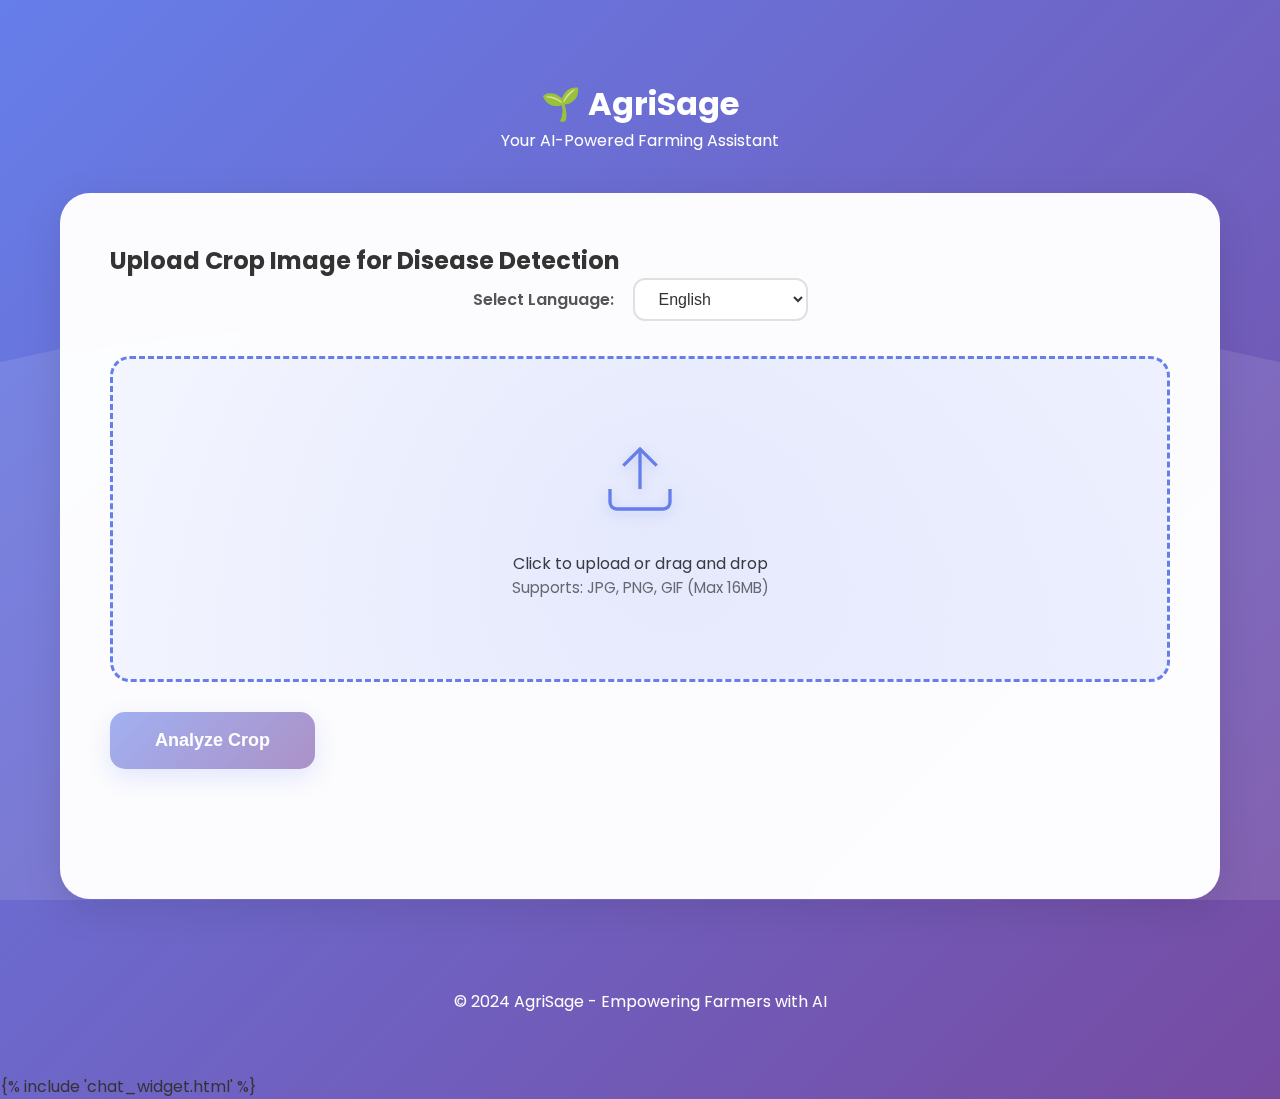
<file: templates/index.html>
<!DOCTYPE html>
<html lang="en">
<head>
    <meta charset="UTF-8">
    <meta name="viewport" content="width=device-width, initial-scale=1.0">
    <title>AgriSage - AI Farming Doctor</title>
    <link rel="stylesheet" href="/static/css/style.css">
    <link rel="icon" href="data:,">
    <link href="https://fonts.googleapis.com/css2?family=Poppins:wght@300;400;600;700&display=swap" rel="stylesheet">
</head>
<body>
    <div class="container">
        <header>
            <h1>🌱 AgriSage</h1>
            <p>Your AI-Powered Farming Assistant</p>
        </header>

        <main>
            <div class="upload-section">
                <h2>Upload Crop Image for Disease Detection</h2>
                
                <div class="language-selector">
                    <label>Select Language:</label>
                    <select id="language">
                        <option value="en">English</option>
                        <option value="te">తెలుగు (Telugu)</option>
                    </select>
                </div>

                <div class="upload-area" id="uploadArea">
                    <svg class="upload-icon" viewBox="0 0 24 24" fill="none" stroke="currentColor">
                        <path d="M21 15v4a2 2 0 0 1-2 2H5a2 2 0 0 1-2-2v-4"></path>
                        <polyline points="17 8 12 3 7 8"></polyline>
                        <line x1="12" y1="3" x2="12" y2="15"></line>
                    </svg>
                    <p>Click to upload or drag and drop</p>
                    <p class="file-info">Supports: JPG, PNG, GIF (Max 16MB)</p>
                    <input type="file" id="fileInput" accept="image/*" hidden>
                </div>

                <div id="preview" class="preview-container" style="display: none;">
                    <img id="previewImage" alt="Preview">
                    <button id="removeImage" class="btn-remove">Remove</button>
                </div>

                <button id="analyzeBtn" class="btn-primary" disabled>
                    <span>Analyze Crop</span>
                </button>
            </div>

            <div id="results" class="results-section" style="display: none;">
                <h2>Analysis Results</h2>
                
                <div class="result-card">
                    <h3>Disease Detected</h3>
                    <p id="diseaseName" class="disease-name"></p>
                    <div class="confidence-bar">
                        <div class="confidence-fill" id="confidenceBar"></div>
                    </div>
                    <p class="confidence-text">Confidence: <span id="confidenceValue"></span>%</p>
                </div>

                <div class="treatment-section">
                    <h3>Treatment Recommendations</h3>
                    
                    <div class="treatment-card organic">
                        <h4>🌿 Organic Treatment</h4>
                        <p id="organicTreatment"></p>
                    </div>

                    <div class="treatment-card chemical">
                        <h4>⚗️ Chemical Treatment</h4>
                        <p id="chemicalTreatment"></p>
                    </div>

                    <div class="treatment-card prevention">
                        <h4>🛡️ Prevention Methods</h4>
                        <p id="preventionMethods"></p>
                    </div>
                </div>

                <div class="action-buttons">
                    <button id="speakBtn" class="btn-secondary">
                        🔊 Read Aloud
                    </button>
                    <button id="downloadBtn" class="btn-secondary">
                        📄 Download Report
                    </button>
                    <button id="newAnalysisBtn" class="btn-primary">
                        New Analysis
                    </button>
                </div>
            </div>

            <div id="loading" class="loading" style="display: none;">
                <div class="spinner"></div>
                <p>Analyzing your crop image...</p>
            </div>
        </main>

        <footer>
            <p>© 2024 AgriSage - Empowering Farmers with AI</p>
        </footer>
    </div>

    <audio id="audioPlayer" style="display: none;"></audio>
    <script src="/static/js/main.js"></script>
    <!-- Add before </body> -->
{% include 'chat_widget.html' %}
<link rel="stylesheet" href="/static/css/chat.css">
<script src="/static/js/chat.js"></script>
</body>
</html>
</file>
<file: static/css/style.css>
* {
    margin: 0;
    padding: 0;
    box-sizing: border-box;
}

:root {
    --primary-gradient: linear-gradient(135deg, #667eea 0%, #764ba2 100%);
    --success-gradient: linear-gradient(135deg, #56ab2f 0%, #a8e063 100%);
    --danger-gradient: linear-gradient(135deg, #ff6b6b 0%, #ff8e53 100%);
    --info-gradient: linear-gradient(135deg, #4ecdc4 0%, #44a08d 100%);
    --card-shadow: 0 10px 40px rgba(0,0,0,0.1);
    --hover-shadow: 0 15px 50px rgba(0,0,0,0.15);
}

body {
    font-family: 'Poppins', sans-serif;
    background: var(--primary-gradient);
    min-height: 100vh;
    color: #333;
    position: relative;
    overflow-x: hidden;
}

/* Animated Background */
body::before {
    content: '';
    position: fixed;
    top: 0;
    left: 0;
    width: 100%;
    height: 100%;
    background: url('data:image/svg+xml,<svg xmlns="http://www.w3.org/2000/svg" viewBox="0 0 1440 320"><path fill="%23ffffff" fill-opacity="0.1" d="M0,96L48,112C96,128,192,160,288,160C384,160,480,128,576,112C672,96,768,96,864,112C960,128,1056,160,1152,160C1248,160,1344,128,1392,112L1440,96L1440,320L1392,320C1344,320,1248,320,1152,320C1056,320,960,320,864,320C768,320,672,320,576,320C480,320,384,320,288,320C192,320,96,320,48,320L0,320Z"></path></svg>') no-repeat bottom;
    background-size: cover;
    z-index: -1;
}

.container {
    max-width: 1200px;
    margin: 0 auto;
    padding: 20px;
}

/* Header Styles */
header {
    text-align: center;
    color: white;
    padding: 60px 0 40px;
    position: relative;
}

.header-content {
    position: relative;
    z-index: 1;
}

.animated-title {
    font-size: 3.5em;
    font-weight: 700;
    margin-bottom: 15px;
    text-shadow: 3px 3px 6px rgba(0,0,0,0.3);
    animation: titleFloat 3s ease-in-out infinite;
}

@keyframes titleFloat {
    0%, 100% { transform: translateY(0); }
    50% { transform: translateY(-10px); }
}

.subtitle {
    font-size: 1.3em;
    opacity: 0.95;
    font-weight: 300;
}

.header-decoration {
    width: 100px;
    height: 4px;
    background: white;
    margin: 20px auto 0;
    border-radius: 2px;
    opacity: 0.8;
}

/* Main Content */
main {
    background: white;
    border-radius: 30px;
    padding: 50px;
    box-shadow: var(--card-shadow);
    backdrop-filter: blur(10px);
    background: rgba(255, 255, 255, 0.98);
}

/* Section Titles */
.section-title {
    color: #333;
    margin-bottom: 35px;
    text-align: center;
    font-size: 2em;
    font-weight: 600;
    display: flex;
    align-items: center;
    justify-content: center;
    gap: 15px;
}

.title-icon {
    font-size: 1.2em;
    animation: iconBounce 2s ease-in-out infinite;
}

@keyframes iconBounce {
    0%, 100% { transform: scale(1); }
    50% { transform: scale(1.1); }
}

/* Upload Section */
.upload-section {
    margin-bottom: 50px;
}

.language-selector {
    text-align: center;
    margin-bottom: 35px;
}

.language-selector label {
    font-weight: 600;
    margin-right: 15px;
    color: #555;
}

.language-selector select {
    padding: 10px 20px;
    border: 2px solid #e0e0e0;
    border-radius: 12px;
    font-size: 16px;
    cursor: pointer;
    transition: all 0.3s;
    background: white;
    color: #333;
}

.language-selector select:focus {
    outline: none;
    border-color: #667eea;
    box-shadow: 0 0 0 3px rgba(102, 126, 234, 0.1);
}

/* Upload Area */
.upload-area {
    border: 3px dashed #667eea;
    border-radius: 20px;
    padding: 80px 40px;
    text-align: center;
    cursor: pointer;
    transition: all 0.3s;
    background: linear-gradient(135deg, #f8f9ff 0%, #f0f2ff 100%);
    position: relative;
    overflow: hidden;
}

.upload-area::before {
    content: '';
    position: absolute;
    top: -50%;
    left: -50%;
    width: 200%;
    height: 200%;
    background: radial-gradient(circle, rgba(102, 126, 234, 0.1) 0%, transparent 70%);
    animation: uploadPulse 3s ease-in-out infinite;
}

@keyframes uploadPulse {
    0%, 100% { transform: scale(0.8); opacity: 0; }
    50% { transform: scale(1); opacity: 1; }
}

.upload-area:hover {
    border-color: #764ba2;
    background: linear-gradient(135deg, #f0f2ff 0%, #e8ebff 100%);
    transform: translateY(-2px);
    box-shadow: var(--hover-shadow);
}

.upload-area.dragover {
    background: linear-gradient(135deg, #e8ebff 0%, #dde2ff 100%);
    border-color: #764ba2;
    transform: scale(1.02);
}

.upload-content {
    position: relative;
    z-index: 1;
}

.upload-icon {
    width: 80px;
    height: 80px;
    color: #667eea;
    margin-bottom: 25px;
    filter: drop-shadow(0 4px 6px rgba(102, 126, 234, 0.3));
}

.upload-text {
    color: #333;
    font-size: 1.2em;
    font-weight: 600;
    margin: 15px 0;
}

.file-info {
    font-size: 0.95em;
    color: #666;
    font-weight: 400;
}

/* Preview Container */
.preview-container {
    margin: 35px 0;
    text-align: center;
    animation: fadeIn 0.5s ease;
}

.preview-container img {
    max-width: 600px;
    width: 100%;
    border-radius: 15px;
    box-shadow: var(--card-shadow);
    border: 3px solid #f0f0f0;
}

/* Buttons */
.btn-primary {
    background: var(--primary-gradient);
    color: white;
    border: none;
    padding: 18px 45px;
    border-radius: 15px;
    font-size: 18px;
    font-weight: 600;
    cursor: pointer;
    transition: all 0.3s;
    display: inline-flex;
    align-items: center;
    justify-content: center;
    gap: 10px;
    margin: 30px auto;
    box-shadow: 0 8px 25px rgba(102, 126, 234, 0.3);
}

.btn-primary:hover:not(:disabled) {
    transform: translateY(-3px);
    box-shadow: 0 12px 35px rgba(102, 126, 234, 0.4);
}

.btn-primary:disabled {
    opacity: 0.6;
    cursor: not-allowed;
    transform: none;
}

.btn-secondary {
    background: white;
    color: #667eea;
    border: 2px solid #667eea;
    padding: 14px 35px;
    border-radius: 12px;
    font-size: 16px;
    font-weight: 600;
    cursor: pointer;
    transition: all 0.3s;
    display: inline-flex;
    align-items: center;
    gap: 8px;
    margin: 10px;
}

.btn-secondary:hover {
    background: var(--primary-gradient);
    color: white;
    border-color: transparent;
    transform: translateY(-2px);
    box-shadow: 0 8px 20px rgba(102, 126, 234, 0.3);
}

.btn-remove {
    margin-top: 20px;
    background: var(--danger-gradient);
    color: white;
    border: none;
    padding: 12px 25px;
    border-radius: 10px;
    cursor: pointer;
    transition: all 0.3s;
    font-weight: 600;
    display: inline-flex;
    align-items: center;
    gap: 8px;
}

.btn-remove:hover {
    transform: translateY(-2px);
    box-shadow: 0 8px 20px rgba(255, 107, 107, 0.3);
}

.btn-icon {
    font-size: 1.2em;
}

/* Results Section */
.results-section {
    margin-top: 50px;
    animation: fadeInUp 0.6s ease;
}

@keyframes fadeIn {
    from { opacity: 0; }
    to { opacity: 1; }
}

@keyframes fadeInUp {
    from {
        opacity: 0;
        transform: translateY(30px);
    }
    to {
        opacity: 1;
        transform: translateY(0);
    }
}

/* Result Card */
.result-card {
    background: linear-gradient(135deg, #f5f7fa 0%, #c3cfe2 100%);
    padding: 40px;
    border-radius: 20px;
    margin-bottom: 40px;
    box-shadow: var(--card-shadow);
    position: relative;
    overflow: hidden;
}

.result-card::before {
    content: '';
    position: absolute;
    top: -50%;
    right: -50%;
    width: 100%;
    height: 100%;
    background: radial-gradient(circle, rgba(255, 255, 255, 0.3) 0%, transparent 70%);
    pointer-events: none;
}

.result-header {
    display: flex;
    justify-content: space-between;
    align-items: center;
    margin-bottom: 25px;
}

.result-header h3 {
    color: #333;
    font-size: 1.5em;
    display: flex;
    align-items: center;
    gap: 10px;
}

.ai-badge {
    background: var(--primary-gradient);
    color: white;
    padding: 6px 16px;
    border-radius: 20px;
    font-size: 0.85em;
    font-weight: 600;
}

.disease-name {
    font-size: 2.5em;
    font-weight: 700;
    background: var(--primary-gradient);
    -webkit-background-clip: text;
    -webkit-text-fill-color: transparent;
    margin: 20px 0;
    text-align: center;
}

/* Confidence Bar */
.confidence-container {
    margin-top: 30px;
}

.confidence-bar {
    width: 100%;
    height: 35px;
    background: #e0e0e0;
    border-radius: 20px;
    overflow: hidden;
    margin: 20px 0;
    box-shadow: inset 0 2px 4px rgba(0,0,0,0.1);
}

.confidence-fill {
    height: 100%;
    background: var(--success-gradient);
    transition: width 1.5s ease;
    display: flex;
    align-items: center;
    justify-content: flex-end;
    padding-right: 15px;
    color: white;
    font-weight: 600;
    position: relative;
}

.confidence-fill::after {
    content: '';
    position: absolute;
    top: 0;
    left: 0;
    right: 0;
    bottom: 0;
    background: linear-gradient(90deg, transparent 0%, rgba(255,255,255,0.3) 50%, transparent 100%);
    animation: shimmer 2s infinite;
}

@keyframes shimmer {
    0% { transform: translateX(-100%); }
    100% { transform: translateX(100%); }
}

.confidence-text {
    text-align: center;
    font-size: 1.1em;
    color: #666;
    font-weight: 600;
}

/* Treatment Section */
.treatment-section {
    margin-top: 50px;
}

.treatment-title {
    color: #333;
    margin-bottom: 35px;
    text-align: center;
    font-size: 1.8em;
    font-weight: 600;
    display: flex;
    align-items: center;
    justify-content: center;
    gap: 15px;
}

.treatment-grid {
    display: grid;
    grid-template-columns: repeat(auto-fit, minmax(300px, 1fr));
    gap: 25px;
    margin-top: 30px;
}

/* Treatment Cards */
.treatment-card {
    background: white;
    border-radius: 20px;
    padding: 30px;
    box-shadow: var(--card-shadow);
    transition: all 0.3s;
    position: relative;
    overflow: hidden;
}

.treatment-card::before {
    content: '';
    position: absolute;
    top: 0;
    left: 0;
    width: 5px;
    height: 100%;
    transition: width 0.3s;
}

.treatment-card.organic::before {
    background: var(--success-gradient);
}

.treatment-card.chemical::before {
    background: var(--danger-gradient);
}

.treatment-card.prevention::before {
    background: var(--info-gradient);
}

.treatment-card:hover {
    transform: translateY(-5px);
    box-shadow: var(--hover-shadow);
}

.treatment-card:hover::before {
    width: 100%;
    opacity: 0.1;
}

.card-header {
    display: flex;
    justify-content: space-between;
    align-items: center;
    margin-bottom: 20px;
}

.card-header h4 {
    font-size: 1.2em;
    color: #333;
}

.card-badge {
    font-size: 0.75em;
    padding: 4px 10px;
    border-radius: 12px;
    background: #f0f0f0;
    color: #666;
    font-weight: 600;
}

.treatment-content {
    color: #555;
    line-height: 1.8;
}

.treatment-content ul {
    list-style: none;
    padding: 0;
}

.treatment-content li {
    padding: 8px 0;
    padding-left: 25px;
    position: relative;
}

.treatment-content li::before {
    content: '✓';
    position: absolute;
    left: 0;
    color: #56ab2f;
    font-weight: bold;
}

/* Action Buttons */
.action-buttons {
    display: flex;
    justify-content: center;
    gap: 15px;
    margin-top: 40px;
    flex-wrap: wrap;
}

/* Loading Animation */
.loading {
    position: fixed;
    top: 0;
    left: 0;
    width: 100%;
    height: 100%;
    background: rgba(255, 255, 255, 0.95);
    display: flex;
    align-items: center;
    justify-content: center;
    z-index: 9999;
}

.loading-content {
    text-align: center;
}

.spinner {
    width: 60px;
    height: 60px;
    border: 5px solid #f3f3f3;
    border-top: 5px solid #667eea;
    border-radius: 50%;
    animation: spin 1s linear infinite;
    margin: 0 auto 20px;
}

@keyframes spin {
    0% { transform: rotate(0deg); }
    100% { transform: rotate(360deg); }
}

.loading-text {
    font-size: 1.2em;
    color: #667eea;
    margin-bottom: 20px;
}

.loading-dots {
    display: flex;
    justify-content: center;
    gap: 8px;
}

.loading-dots span {
    width: 12px;
    height: 12px;
    background: #667eea;
    border-radius: 50%;
    animation: bounce 1.4s ease-in-out infinite;
}

.loading-dots span:nth-child(1) { animation-delay: -0.32s; }
.loading-dots span:nth-child(2) { animation-delay: -0.16s; }

@keyframes bounce {
    0%, 80%, 100% {
        transform: scale(0);
        opacity: 0.5;
    }
    40% {
        transform: scale(1);
        opacity: 1;
    }
}

/* Footer */
footer {
    text-align: center;
    color: white;
    padding: 40px 0;
    margin-top: 50px;
}

.footer-subtitle {
    font-size: 0.9em;
    opacity: 0.8;
    margin-top: 5px;
}

/* ===== NEW FEATURES STYLES ===== */

/* Navigation Menu */
.nav-menu {
    background: linear-gradient(135deg, #2ecc71, #27ae60);
    padding: 10px 0;
    margin: 20px 0;
    border-radius: 15px;
    box-shadow: 0 5px 20px rgba(46, 204, 113, 0.3);
}

.nav-container {
    display: flex;
    justify-content: center;
    gap: 15px;
    flex-wrap: wrap;
    padding: 0 20px;
}

.nav-item {
    display: flex;
    align-items: center;
    gap: 5px;
    padding: 10px 20px;
    background: rgba(255,255,255,0.2);
    border-radius: 25px;
    color: white;
    text-decoration: none;
    transition: all 0.3s;
    font-weight: 500;
    cursor: pointer;
}

.nav-item:hover {
    background: rgba(255,255,255,0.3);
    transform: translateY(-2px);
}

.nav-item.active {
    background: rgba(255,255,255,0.4);
}

.nav-icon {
    font-size: 20px;
}

/* Weather Widget */
.weather-widget {
    position: fixed;
    top: 50%;
    left: 50%;
    transform: translate(-50%, -50%);
    background: white;
    border-radius: 20px;
    box-shadow: 0 15px 50px rgba(0,0,0,0.2);
    width: 90%;
    max-width: 600px;
    z-index: 2000;
    animation: slideIn 0.3s ease;
}

@keyframes slideIn {
    from {
        opacity: 0;
        transform: translate(-50%, -60%);
    }
    to {
        opacity: 1;
        transform: translate(-50%, -50%);
    }
}

.widget-header {
    background: linear-gradient(135deg, #3498db, #2980b9);
    color: white;
    padding: 20px;
    border-radius: 20px 20px 0 0;
    display: flex;
    justify-content: space-between;
    align-items: center;
}

.widget-header h3 {
    margin: 0;
    font-size: 1.3em;
}

.close-btn {
    background: rgba(255,255,255,0.2);
    border: none;
    color: white;
    width: 35px;
    height: 35px;
    border-radius: 50%;
    cursor: pointer;
    font-size: 20px;
    transition: all 0.3s;
}

.close-btn:hover {
    background: rgba(255,255,255,0.3);
    transform: rotate(90deg);
}

.widget-body {
    padding: 25px;
    max-height: 70vh;
    overflow-y: auto;
}

.weather-location {
    text-align: center;
    padding: 30px;
}

.btn-location {
    background: linear-gradient(135deg, #3498db, #2980b9);
    color: white;
    border: none;
    padding: 15px 30px;
    border-radius: 30px;
    font-size: 16px;
    cursor: pointer;
    transition: all 0.3s;
    box-shadow: 0 5px 20px rgba(52, 152, 219, 0.3);
}

.btn-location:hover {
    transform: translateY(-2px);
    box-shadow: 0 8px 25px rgba(52, 152, 219, 0.4);
}

.weather-content {
    animation: fadeIn 0.5s ease;
}

.current-weather {
    background: linear-gradient(135deg, #667eea, #764ba2);
    color: white;
    padding: 25px;
    border-radius: 20px;
    margin-bottom: 25px;
}

.weather-main {
    display: flex;
    justify-content: space-between;
    align-items: center;
    margin-bottom: 20px;
}

.weather-temp {
    font-size: 3em;
    font-weight: bold;
}

.weather-desc {
    font-size: 1.2em;
    opacity: 0.95;
    margin-top: 5px;
}

.weather-location-name {
    font-size: 1.5em;
    margin-bottom: 5px;
}

.weather-details {
    display: grid;
    grid-template-columns: repeat(3, 1fr);
    gap: 15px;
    margin-top: 20px;
}

.weather-detail {
    text-align: center;
    padding: 12px;
    background: rgba(255,255,255,0.15);
    border-radius: 12px;
}

.detail-label {
    font-size: 0.85em;
    opacity: 0.9;
    margin-bottom: 5px;
}

.detail-value {
    font-size: 1.2em;
    font-weight: bold;
}

.weather-forecast {
    margin-top: 25px;
}

.forecast-title {
    font-size: 1.2em;
    font-weight: 600;
    margin-bottom: 15px;
    color: #333;
}

.forecast-container {
    display: flex;
    gap: 15px;
    overflow-x: auto;
    padding: 10px 0;
}

.forecast-day {
    background: #f8f9fa;
    padding: 15px;
    border-radius: 15px;
    min-width: 120px;
    text-align: center;
    border: 2px solid #e9ecef;
}

.forecast-date {
    font-weight: 600;
    color: #495057;
    margin-bottom: 10px;
}

.forecast-temp {
    font-size: 1.5em;
    color: #667eea;
    font-weight: bold;
}

.forecast-desc {
    font-size: 0.9em;
    color: #6c757d;
    margin-top: 5px;
}

.farming-advice {
    background: linear-gradient(135deg, #f8f9fa, #e9ecef);
    padding: 20px;
    border-radius: 15px;
    margin-top: 20px;
}

.advice-title {
    font-weight: bold;
    color: #2ecc71;
    margin-bottom: 15px;
    font-size: 1.1em;
}

.advice-item {
    padding: 12px 15px;
    margin: 10px 0;
    background: white;
    border-left: 4px solid #2ecc71;
    border-radius: 8px;
    box-shadow: 0 2px 5px rgba(0,0,0,0.05);
}

/* Community Feed Modal */
.modal {
    position: fixed;
    top: 0;
    left: 0;
    width: 100%;
    height: 100%;
    background: rgba(0,0,0,0.6);
    z-index: 3000;
    display: flex;
    align-items: center;
    justify-content: center;
    animation: fadeIn 0.3s ease;
}

.modal-content {
    background: white;
    width: 90%;
    max-width: 900px;
    max-height: 85vh;
    border-radius: 20px;
    overflow: hidden;
    animation: slideUp 0.3s ease;
}

@keyframes slideUp {
    from {
        opacity: 0;
        transform: translateY(50px);
    }
    to {
        opacity: 1;
        transform: translateY(0);
    }
}

.modal-header {
    background: linear-gradient(135deg, #2ecc71, #27ae60);
    color: white;
    padding: 25px;
    display: flex;
    justify-content: space-between;
    align-items: center;
}

.modal-header h2 {
    margin: 0;
    font-size: 1.5em;
}

.close {
    color: white;
    font-size: 35px;
    cursor: pointer;
    transition: all 0.3s;
}

.close:hover {
    transform: rotate(90deg);
}

.modal-body {
    padding: 25px;
    overflow-y: auto;
    max-height: calc(85vh - 90px);
    background: #f8f9fa;
}

.community-feed {
    display: flex;
    flex-direction: column;
    gap: 20px;
}

.feed-post {
    background: white;
    border-radius: 15px;
    padding: 20px;
    box-shadow: 0 3px 10px rgba(0,0,0,0.08);
    transition: all 0.3s;
}

.feed-post:hover {
    transform: translateY(-2px);
    box-shadow: 0 5px 20px rgba(0,0,0,0.12);
}

.post-header {
    display: flex;
    justify-content: space-between;
    margin-bottom: 15px;
}

.post-author {
    font-weight: bold;
    color: #2c3e50;
    font-size: 1.1em;
}

.post-location {
    color: #7f8c8d;
    font-size: 0.9em;
    margin-top: 3px;
}

.post-content {
    margin: 20px 0;
    line-height: 1.6;
    color: #34495e;
}

.post-image {
    width: 100%;
    max-height: 400px;
    object-fit: cover;
    border-radius: 12px;
    margin: 15px 0;
}

.post-tags {
    display: flex;
    gap: 8px;
    margin: 15px 0;
}

.tag {
    background: #e8f5e9;
    color: #2ecc71;
    padding: 5px 12px;
    border-radius: 15px;
    font-size: 0.85em;
}

.post-actions {
    display: flex;
    gap: 25px;
    padding-top: 15px;
    border-top: 1px solid #ecf0f1;
}

.post-action {
    display: flex;
    align-items: center;
    gap: 8px;
    color: #7f8c8d;
    cursor: pointer;
    transition: all 0.3s;
    font-size: 0.95em;
}

.post-action:hover {
    color: #2ecc71;
}

/* Market Prices Widget */
.market-widget {
    position: fixed;
    right: 30px;
    top: 50%;
    transform: translateY(-50%);
    width: 350px;
    background: white;
    border-radius: 20px;
    box-shadow: 0 10px 40px rgba(0,0,0,0.15);
    z-index: 2000;
    animation: slideInRight 0.3s ease;
}

@keyframes slideInRight {
    from {
        opacity: 0;
        transform: translateX(50px) translateY(-50%);
    }
    to {
        opacity: 1;
        transform: translateX(0) translateY(-50%);
    }
}

.market-prices {
    padding: 20px;
    max-height: 500px;
    overflow-y: auto;
}

.market-info {
    text-align: center;
    padding: 15px;
    background: #f8f9fa;
    border-radius: 12px;
    margin-bottom: 20px;
}

.market-title {
    font-weight: 600;
    color: #495057;
    margin-bottom: 5px;
}

.market-update {
    font-size: 0.85em;
    color: #6c757d;
}

.price-item {
    display: flex;
    justify-content: space-between;
    align-items: center;
    padding: 15px;
    margin: 10px 0;
    background: linear-gradient(135deg, #f8f9fa, #ffffff);
    border-radius: 12px;
    border: 1px solid #e9ecef;
    transition: all 0.3s;
}

.price-item:hover {
    transform: translateX(5px);
    box-shadow: 0 3px 10px rgba(0,0,0,0.1);
}

.crop-info {
    display: flex;
    align-items: center;
    gap: 10px;
}

.crop-name {
    font-weight: 600;
    color: #2c3e50;
}

.price-info {
    text-align: right;
}

.crop-price {
    color: #2ecc71;
    font-weight: bold;
    font-size: 1.1em;
}

.price-unit {
    font-size: 0.85em;
    color: #6c757d;
}

.price-change {
    font-size: 0.9em;
    margin-top: 3px;
    font-weight: 500;
}

.price-up {
    color: #27ae60;
}

.price-down {
    color: #e74c3c;
}

.price-stable {
    color: #95a5a6;
}

/* Tips Widget */
.tips-widget {
    position: fixed;
    left: 50%;
    top: 50%;
    transform: translate(-50%, -50%);
    width: 90%;
    max-width: 600px;
    background: white;
    border-radius: 20px;
    box-shadow: 0 15px 50px rgba(0,0,0,0.2);
    z-index: 2000;
    animation: slideIn 0.3s ease;
}

.farming-tips {
    padding: 20px;
}

.tip-of-day {
    background: linear-gradient(135deg, #ffeaa7, #fdcb6e);
    padding: 25px;
    border-radius: 15px;
    margin-bottom: 25px;
}

.tip-of-day-title {
    font-weight: bold;
    color: #2d3436;
    margin-bottom: 10px;
    font-size: 1.1em;
}

.tip-of-day-content {
    color: #2d3436;
    line-height: 1.6;
}

.tips-list {
    display: flex;
    flex-direction: column;
    gap: 15px;
}

.tip-item {
    background: #f8f9fa;
    padding: 20px;
    border-radius: 12px;
    border-left: 4px solid #2ecc71;
    transition: all 0.3s;
}

.tip-item:hover {
    transform: translateX(5px);
    box-shadow: 0 3px 10px rgba(0,0,0,0.1);
}

.tip-category {
    font-weight: 600;
    color: #2ecc71;
    margin-bottom: 8px;
    display: flex;
    align-items: center;
    gap: 8px;
}

.tip-text {
    color: #34495e;
    line-height: 1.5;
}

/* Error Message */
.error-message {
    text-align: center;
    padding: 20px;
    color: #e74c3c;
}

.error {
    padding: 20px;
    text-align: center;
    color: #e74c3c;
    background: #fee;
    border-radius: 10px;
}

/* Loading Animation for widgets */
.loading-animation {
    display: flex;
    justify-content: center;
    align-items: center;
    padding: 40px;
}

.loading-spinner {
    width: 50px;
    height: 50px;
    border: 5px solid #f3f3f3;
    border-top: 5px solid #2ecc71;
    border-radius: 50%;
    animation: spin 1s linear infinite;
}

/* Responsive Design */
@media (max-width: 768px) {
    .nav-container {
        gap: 10px;
    }
    
    .nav-item {
        padding: 8px 15px;
        font-size: 0.9em;
    }
    
    .nav-item span:not(.nav-icon) {
        display: none;
    }
    
    .weather-widget, .tips-widget {
        width: 95%;
    }
    
    .market-widget {
        width: 95%;
        right: 2.5%;
        left: 2.5%;
        transform: translateY(-50%);
    }
    
    .modal-content {
        width: 95%;
        max-height: 90vh;
    }
    
    .weather-details {
        grid-template-columns: 1fr;
    }
    
    .forecast-container {
        flex-wrap: nowrap;
        overflow-x: scroll;
    }
    
    main {
        padding: 30px 20px;
    }
    
    .treatment-grid {
        grid-template-columns: 1fr;
    }
}
</file>
<file: static/css/chat.css>
.chat-widget {
    position: fixed;
    bottom: 20px;
    right: 20px;
    width: 380px;
    max-width: 90vw;
    background: white;
    border-radius: 15px;
    box-shadow: 0 5px 40px rgba(0,0,0,0.15);
    z-index: 1000;
    transition: all 0.3s ease;
}

.chat-widget.minimized {
    height: 60px;
}

.chat-header {
    background: linear-gradient(135deg, #667eea 0%, #764ba2 100%);
    color: white;
    padding: 15px 20px;
    border-radius: 15px 15px 0 0;
    cursor: pointer;
    display: flex;
    justify-content: space-between;
    align-items: center;
}

.chat-title {
    font-weight: 600;
    font-size: 16px;
}

.chat-toggle {
    transition: transform 0.3s;
}

.chat-widget.minimized .chat-toggle {
    transform: rotate(180deg);
}

.chat-body {
    height: 500px;
    display: flex;
    flex-direction: column;
    transition: all 0.3s ease;
}

.chat-widget.minimized .chat-body {
    height: 0;
    overflow: hidden;
}

.chat-messages {
    flex: 1;
    overflow-y: auto;
    padding: 20px;
    background: #f8f9fa;
}

.chat-message {
    display: flex;
    margin-bottom: 15px;
    animation: slideIn 0.3s ease;
}

@keyframes slideIn {
    from {
        opacity: 0;
        transform: translateY(10px);
    }
    to {
        opacity: 1;
        transform: translateY(0);
    }
}

.message-avatar {
    width: 35px;
    height: 35px;
    border-radius: 50%;
    background: white;
    display: flex;
    align-items: center;
    justify-content: center;
    margin-right: 10px;
    font-size: 20px;
}

.user-message {
    flex-direction: row-reverse;
}

.user-message .message-avatar {
    margin-right: 0;
    margin-left: 10px;
    background: #667eea;
}

.message-content {
    max-width: 70%;
    padding: 12px 16px;
    border-radius: 15px;
    background: white;
    box-shadow: 0 2px 5px rgba(0,0,0,0.05);
}

.user-message .message-content {
    background: linear-gradient(135deg, #667eea 0%, #764ba2 100%);
    color: white;
}

.message-content ul {
    margin: 10px 0;
    padding-left: 20px;
}

.message-content li {
    margin: 5px 0;
}

.message-image {
    max-width: 200px;
    border-radius: 10px;
    margin-top: 10px;
    cursor: pointer;
}

.chat-suggestions {
    padding: 10px;
    background: white;
    border-top: 1px solid #eee;
    display: flex;
    gap: 8px;
    overflow-x: auto;
}

.suggestion-chip {
    background: #f0f2ff;
    border: 1px solid #667eea;
    color: #667eea;
    padding: 6px 12px;
    border-radius: 20px;
    font-size: 13px;
    white-space: nowrap;
    cursor: pointer;
    transition: all 0.2s;
}

.suggestion-chip:hover {
    background: #667eea;
    color: white;
}

.chat-input-area {
    padding: 15px;
    background: white;
    border-top: 1px solid #eee;
    border-radius: 0 0 15px 15px;
}

.chat-input-container {
    display: flex;
    align-items: center;
    gap: 10px;
}

.chat-attach-btn {
    background: none;
    border: none;
    font-size: 20px;
    cursor: pointer;
    opacity: 0.7;
    transition: opacity 0.2s;
}

.chat-attach-btn:hover {
    opacity: 1;
}

#chatInput {
    flex: 1;
    padding: 10px 15px;
    border: 1px solid #ddd;
    border-radius: 25px;
    outline: none;
    font-size: 14px;
    transition: border-color 0.2s;
}

#chatInput:focus {
    border-color: #667eea;
}

.chat-send-btn {
    background: linear-gradient(135deg, #667eea 0%, #764ba2 100%);
    color: white;
    border: none;
    width: 40px;
    height: 40px;
    border-radius: 50%;
    font-size: 18px;
    cursor: pointer;
    transition: transform 0.2s;
}

.chat-send-btn:hover {
    transform: scale(1.1);
}

.image-preview-container {
    margin-top: 10px;
    position: relative;
    display: inline-block;
}

.image-preview-container img {
    max-width: 100px;
    max-height: 100px;
    border-radius: 8px;
    border: 2px solid #667eea;
}

.image-preview-container button {
    position: absolute;
    top: -5px;
    right: -5px;
    background: #ff4757;
    color: white;
    border: none;
    width: 20px;
    height: 20px;
    border-radius: 50%;
    cursor: pointer;
    font-size: 12px;
}

.typing-indicator {
    display: flex;
    align-items: center;
    padding: 15px;
}

.typing-indicator span {
    height: 8px;
    width: 8px;
    background: #999;
    border-radius: 50%;
    display: inline-block;
    margin: 0 2px;
    animation: typing 1.4s infinite;
}

.typing-indicator span:nth-child(2) {
    animation-delay: 0.2s;
}

.typing-indicator span:nth-child(3) {
    animation-delay: 0.4s;
}

@keyframes typing {
    0%, 60%, 100% {
        transform: translateY(0);
    }
    30% {
        transform: translateY(-10px);
    }
}

/* Mobile Responsive */
@media (max-width: 480px) {
    .chat-widget {
        width: 100%;
        height: 100%;
        bottom: 0;
        right: 0;
        border-radius: 0;
        max-width: 100%;
    }
    
    .chat-body {
        height: calc(100vh - 60px);
    }
    
    .chat-widget.minimized {
        width: 60px;
        height: 60px;
        bottom: 20px;
        right: 20px;
        border-radius: 30px;
    }
    
    .chat-widget.minimized .chat-header {
        border-radius: 30px;
        padding: 15px;
    }
    
    .chat-widget.minimized .chat-title {
        display: none;
    }
}
</file>
